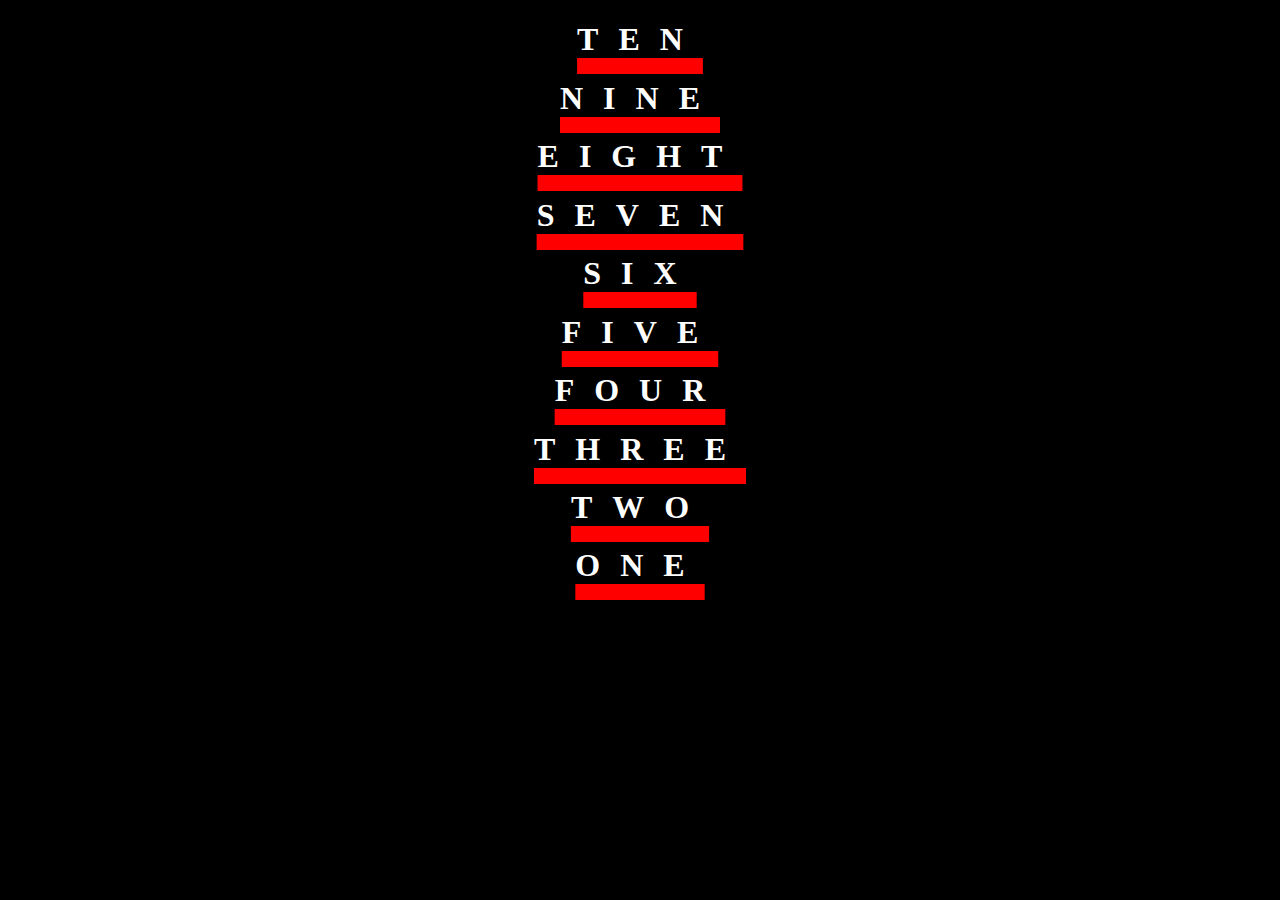
<file: CSS Project 1/index.html>
<!DOCTYPE html>
<html lang="en">
<head>
    <meta charset="UTF-8">
    <meta name="viewport" content="width=device-width, initial-scale=1.0">
    <title>Document</title>

    <style>
        h1{
            
            color: white;
            letter-spacing: 20px;
            text-align: center;
            text-decoration: underline solid red 50%;
            
        }
        
        
        
    </style >
</head>
<body bgcolor="black">
    <h1>TEN</h1>
    <h1>NINE</h1>
    <h1>EIGHT</h1>
    <h1>SEVEN</h1>
    <h1>SIX</h1>
    <h1>FIVE</h1>
    <h1>FOUR</h1>
    <h1>THREE</h1>
    <h1>TWO</h1>
    <h1>ONE</h1>
</body>
</html>
</file>
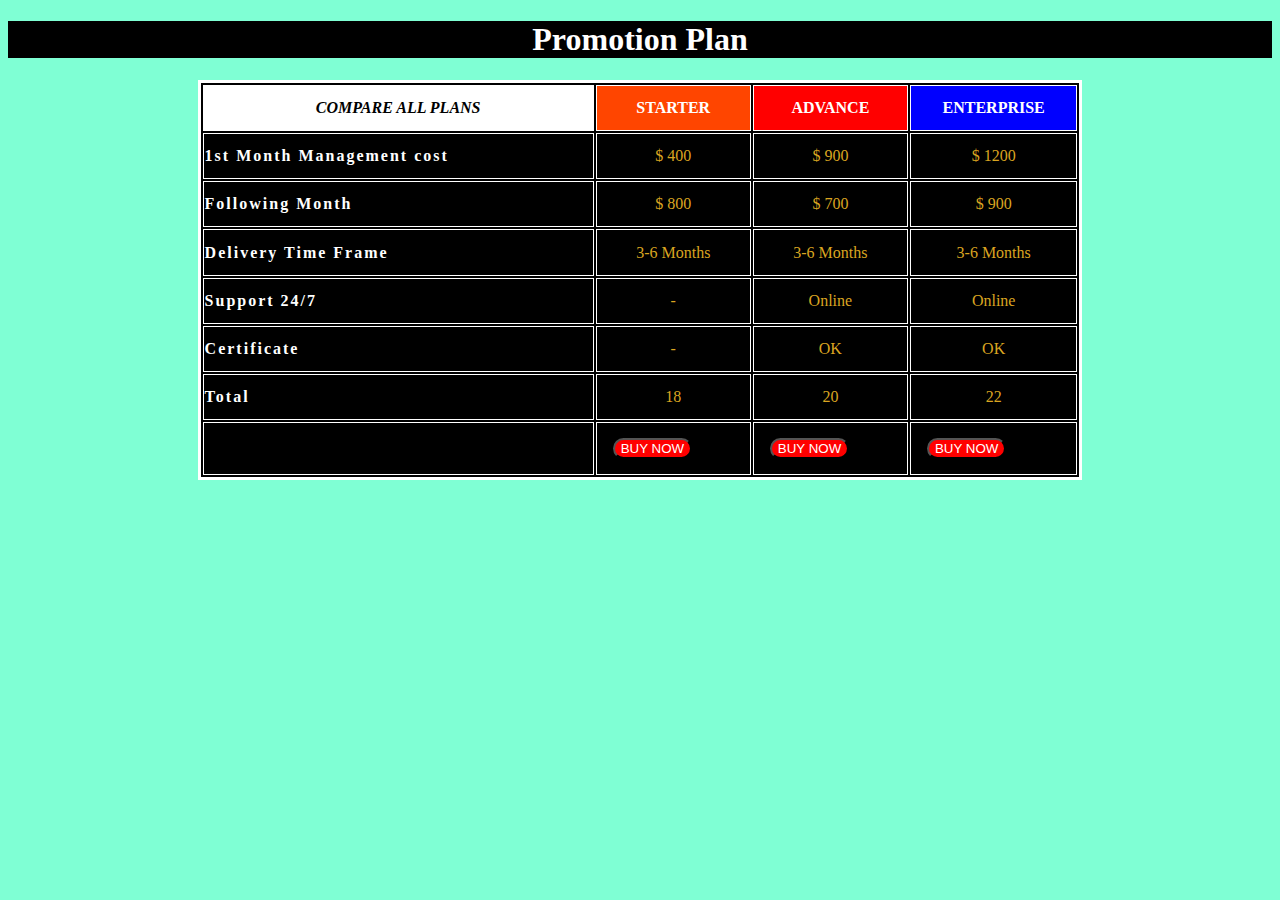
<file: CSS Project 2/index.html>
<!DOCTYPE html>
<html lang="en">
<head>
    <meta charset="UTF-8">
    <meta name="viewport" content="width=device-width, initial-scale=1.0">
    <title>Document</title>
    <link rel="stylesheet" href="style.css">
</head>
<body>
    <h1>Promotion Plan</h1>
    <table>
        <tr>
            <th class="def">COMPARE ALL PLANS</th>
            <th class="abc1">STARTER</th>
            <th class="abc2">ADVANCE</th>
            <th class="abc3">ENTERPRISE</th>
        </tr>


        <tr>

            <td class="mai">1st Month Management cost</td>
            <td class="abc">$ 400</td>
            <td class="abc">$ 900</td>
            <td class="abc">$ 1200</td>

        </tr>

        <tr>

            <td class="mai">Following Month</td>
            <td class="abc">$ 800</td>
            <td class="abc">$ 700</td>
            <td class="abc">$ 900</td>

        </tr>

        <tr>

            <td class="mai">Delivery Time Frame</td>
            <td class="abc">3-6 Months</td>
            <td class="abc">3-6 Months</td>
            <td class="abc">3-6 Months</td>

        </tr>

        <tr>

            <td class="mai">Support 24/7</td>
            <td class="abc">-</td>
            <td class="abc">Online</td>
            <td class="abc">Online</td>

        </tr>

        <tr>

            <td class="mai">Certificate</td>
            <td class="abc">-</td>
            <td class="abc">OK</td>
            <td class="abc">OK</td>

        </tr>

        <tr>

            <td class="mai">Total</td>
            <td class="abc">18</td>
            <td class="abc">20</td>
            <td class="abc">22</td>

        </tr>

        <tr>

            <td ></td>
            <td class="abc4">
                <form>
                    <button type="submit">BUY NOW</button>
                </form>
            </td>
            <td class="abc4"><form>
                <button type="submit">BUY NOW</button>
            </form></td>
            <td class="abc4"><form>
                <button type="submit">BUY NOW</button>
            </form></td>

        </tr>
    </table>
</body>
</html>
</file>
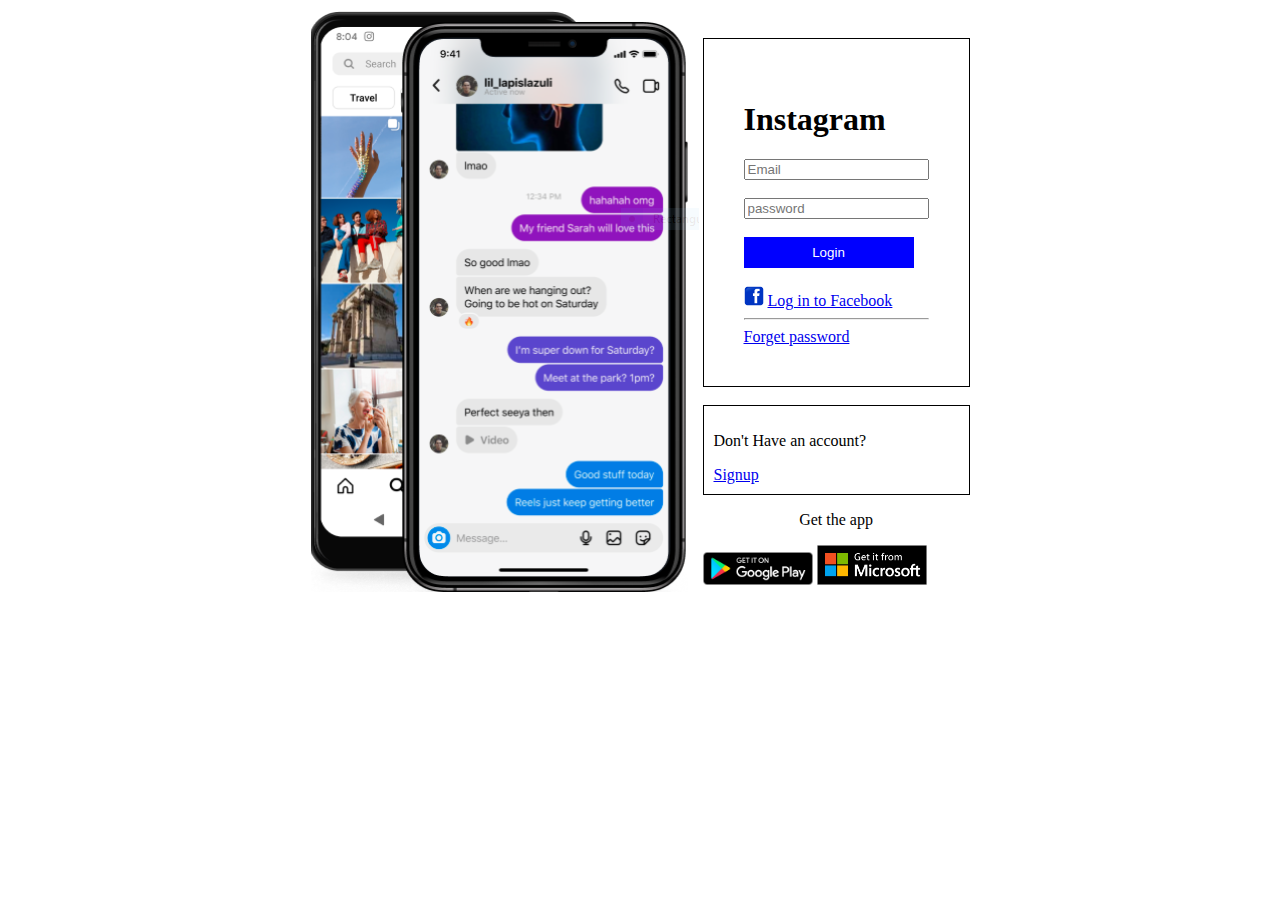
<file: CSS Project 4/index.html>
<!DOCTYPE html>
<html lang="en">
<head>
    <meta charset="UTF-8">
    <meta name="viewport" content="width=device-width, initial-scale=1.0">
    <title>instagram</title>
    <link rel="stylesheet" href="style.css">
</head>
<body>

    <table>
        <tr>
            <td><img src="./instagram.PNG" alt=""></td>
            <td>
                <div class="main">
                    <h1>Instagram</h1>
                    <input type="Email" placeholder="Email"><br> <br>
                    <input type="password" placeholder="password"> <br> <br>
                    <button>Login</button><br> <br>
                    <img id="img1" src="./Facebook.png" alt="">
                    <a id="login" href="www://www.facebook.com">Log in to Facebook</a><br>
                    <hr>
                    <a id="for" href="Forget password">Forget password</a>
                </div>
                <br>
                <div class="secdiv">
                    <p>Don't Have an account?</p>
                    <a  href="Signup">Signup</a>
                </div>
                <p id="app">Get the app</p>
                <img class="img2" src="./google.png" alt="">
                <img class="img2" src="./microsoft.png" alt="">

                

                
            </td>
            
                
        </tr>
    </table>

    
    
    

    

    
</body>
</html>
</file>
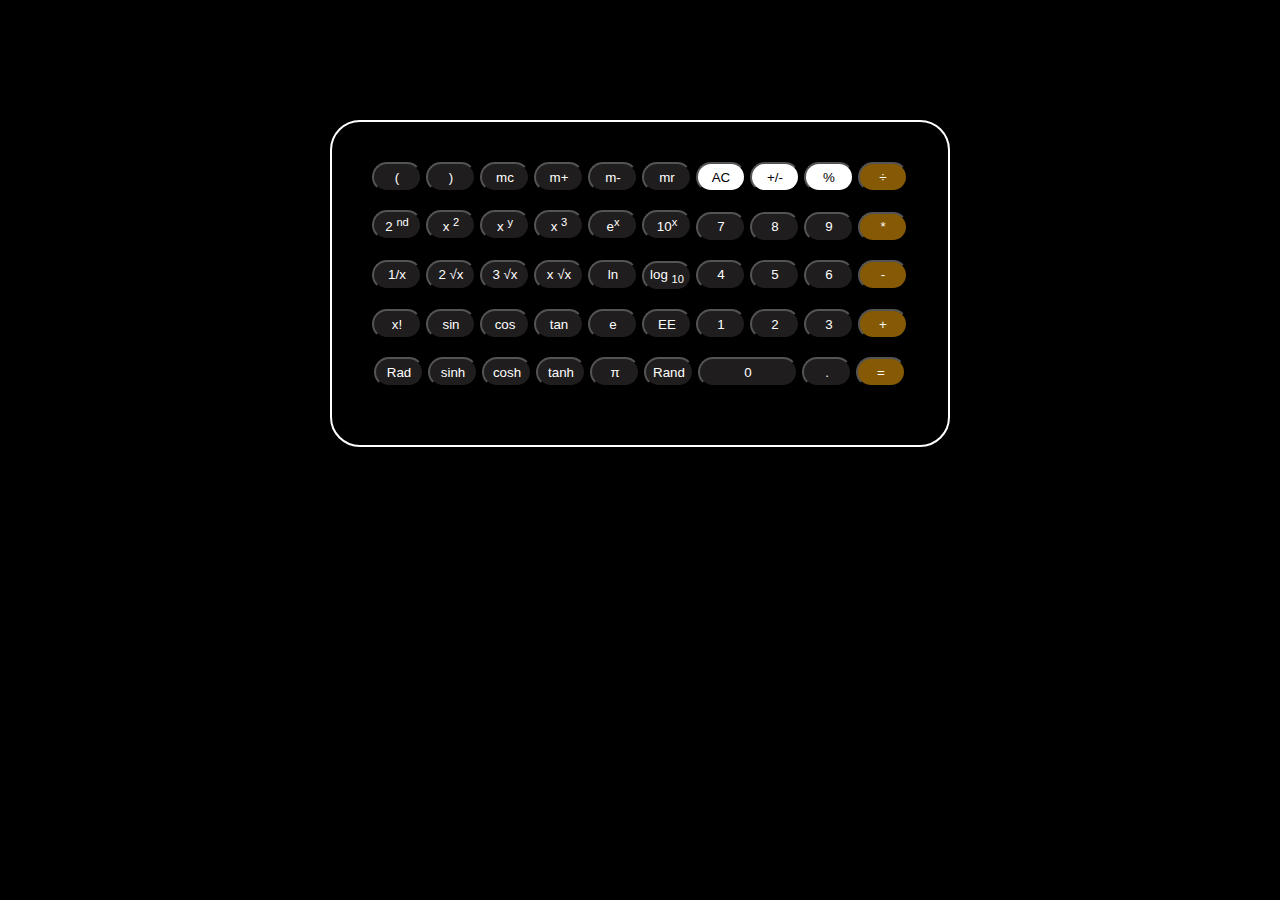
<file: CSS Project 5/index.html>
<!DOCTYPE html>
<html lang="en">
<head>
    <meta charset="UTF-8">
    <meta name="viewport" content="width=device-width, initial-scale=1.0">
    <title>Document</title>
    <link rel="stylesheet" href="style.css">
</head>
<body>

    

    <div>
        
        <button>(</button>
        <button>)</button>
        <button>mc</button>
        <button>m+</button>
        <button>m-</button>
        <button>mr</button>
        <button id="mul">AC</button>
        <button  id="mul">+/-</button>
        <button  id="mul">%</button>
        <button id="col">÷</button> <br> <br>

        <button>2 <sup>nd</sup></button>
        <button>x <sup>2</sup></button>
        <button>x <sup>y</sup></button>
        <button>x <sup>3</sup></button>
        <button>e<sup>x</sup></button>
        <button>10<sup>x</sup></button>
        <button>7</button>
        <button>8</button>
        <button>9</button>
        <button id="col">*</button> <br> <br>

        <button>1/x</button>
        <button>2 √x</button>
        <button>3 √x</button>
        <button>x √x</button>
        <button>ln</button>
        <button>log <sub>10</sub></button>
        <button>4</button>
        <button>5</button>
        <button>6</button>
        <button id="col">-</button><br> <br>

        <button>x!</button>
        <button>sin</button>
        <button>cos</button>
        <button>tan</button>
        <button>e</button>
        <button>EE</button>
        <button>1</button>
        <button>2</button>
        <button>3</button>
        <button id="col">+</button><br> <br>

        <button>Rad</button>
        <button>sinh</button>
        <button>cosh</button>
        <button>tanh</button>
        <button>π</button>
        <button>Rand</button>
        <button id="dot">0</button>
        <button >.</button>
       
        <button id="col">=</button><br> <br>
        
        
    </div>

    


    
</body>
</html>
</file>
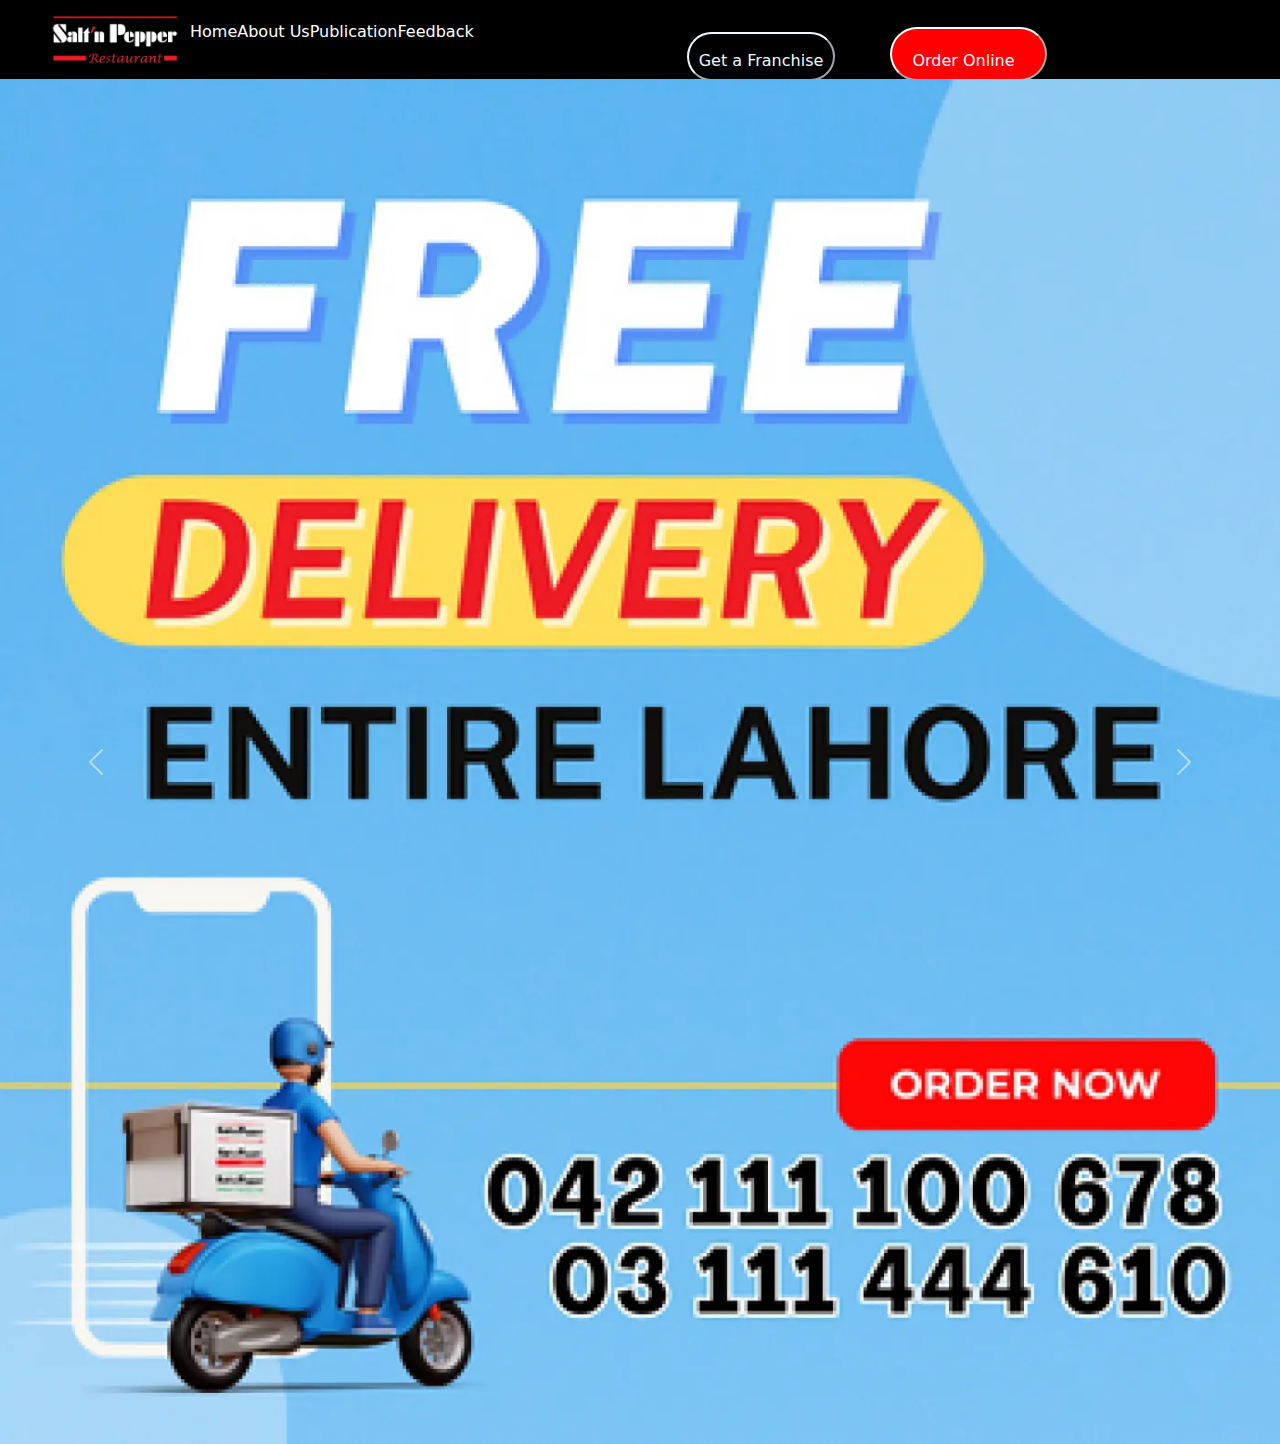
<file: CSS Project 6/index.html>
<!DOCTYPE html>
<html lang="en">
<head>
    <meta charset="UTF-8">
    <meta name="viewport" content="width=device-width, initial-scale=1.0">
    <title>Document</title>
    <link rel="stylesheet" href="style.css">
    <link rel="stylesheet" href="https://cdn.jsdelivr.net/npm/bootstrap@5.3.2/dist/css/bootstrap.min.css">
    


</head>
<body>

    <div class="header">

        <div class="logo">
            <img src="./images.webp" alt="">

        </div>

        <div class="menu">
            <ul class="nav">
                <li>Home</li>
                <li>About Us</li>
                <li>Publication</li>
                <li>Feedback</li>
            </ul>

        </div>

        <div class="btn">
            <button class="Franchise">Get a Franchise</button>
            <button class="order">Order Online</button>
        </div>

    </div>

    <div id="carouselExample" class="carousel slide">
        <div class="carousel-inner">
          <div class="carousel-item active">
            <img src="./design.webp" class="d-block w-100" alt="...">
          </div>
          <div class="carousel-item">
            <img src="./design.webp" class="d-block w-100" alt="...">
          </div>
          <div class="carousel-item">
            <img src="./design.webp" class="d-block w-100" alt="...">
          </div>
        </div>
        <button class="carousel-control-prev" type="button" data-bs-target="#carouselExample" data-bs-slide="prev">
          <span class="carousel-control-prev-icon" aria-hidden="true"></span>
          <span class="visually-hidden">Previous</span>
        </button>
        <button class="carousel-control-next" type="button" data-bs-target="#carouselExample" data-bs-slide="next">
          <span class="carousel-control-next-icon" aria-hidden="true"></span>
          <span class="visually-hidden">Next</span>
        </button>
      </div>

    
    <script src="https://cdn.jsdelivr.net/npm/bootstrap@5.3.2/dist/js/bootstrap.bundle.min.js"> </script>
    
</body>
</html>
</file>
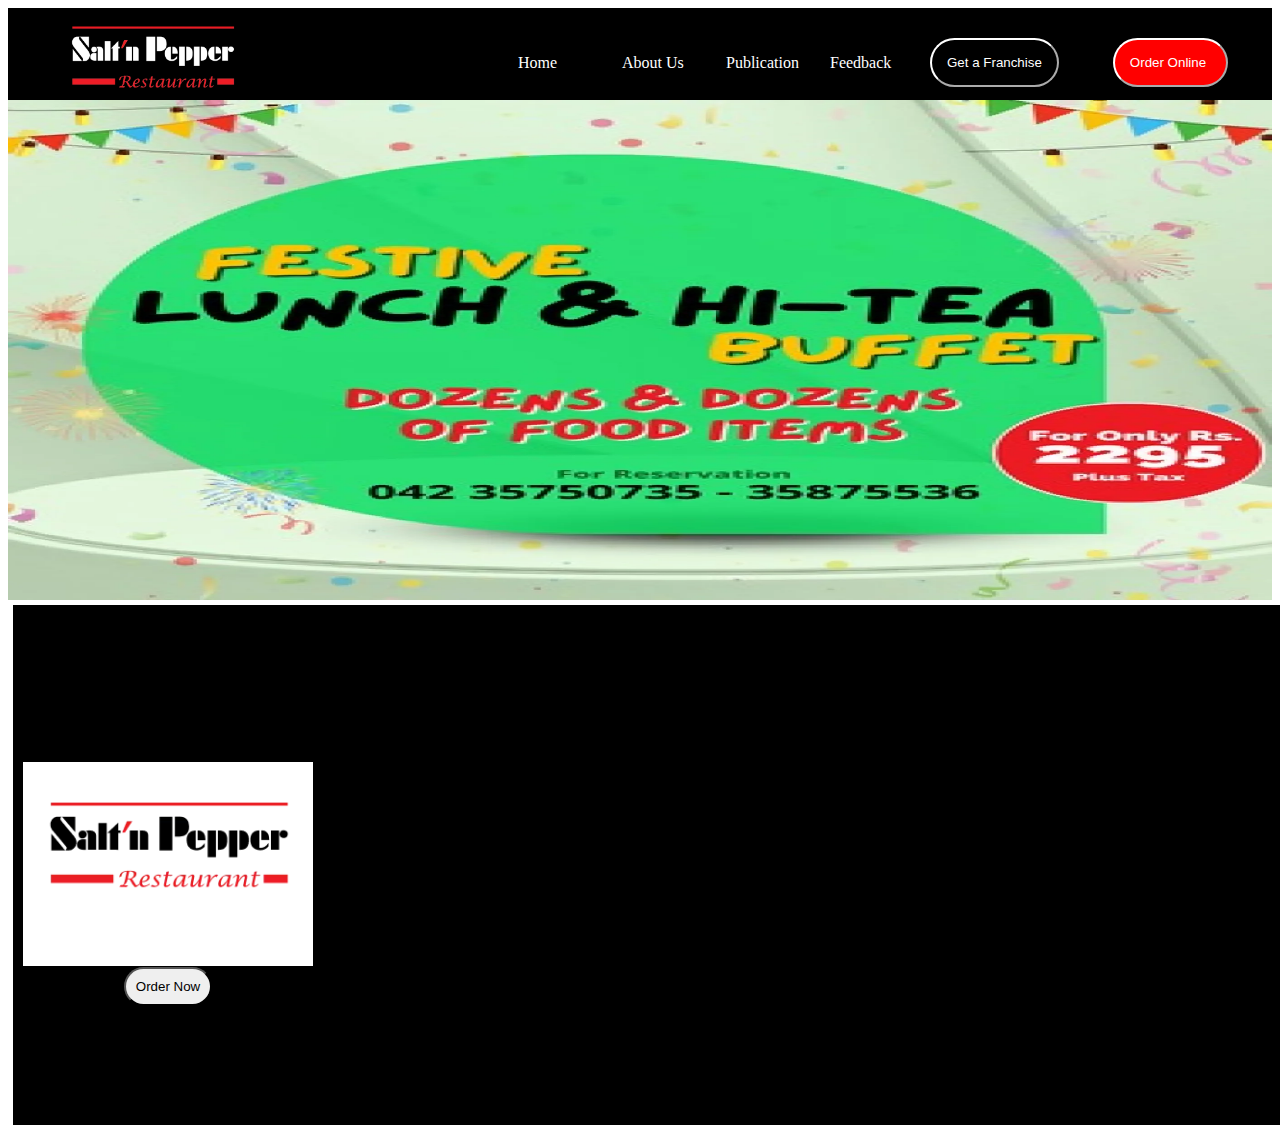
<file: CSS Project 7/index.html>
<!DOCTYPE html>
<html lang="en">
<head>
    <meta charset="UTF-8">
    <meta name="viewport" content="width=device-width, initial-scale=1.0">
    <title>Document</title>
    <link rel="stylesheet" href="style.css">
</head>
<body>

    <div class="header">

        <div class="logo">
            <img src="./image/images.webp" alt="">
        </div>

        <div class="nav">
            <ul class="menu">
                <li>Home</li>
                <li>About Us</li>
                <li>Publication</li>
                <li>Feedback</li>
            </ul>
        </div>

        <div class="btn">
            <button class="btnOne">Get a Franchise</button>
            <button class="btntwo">Order Online</button>
        </div>
        
    </div>

    <div class="slide">
        <img src="./image/design2.webp" alt="">
    </div>

    <div class="intro">
        <div>
            <h2>Welcome To <span> Salt'n pepper</span></h2>
            <h2>Restuarants Our Brand</h2>
            <p>Please click our brands below for further information, reservations or to order online!</p>
        </div>
        

        <div class="card">
            <div class="cardlogo">
                <img src="./image/res.webp" alt="">
            </div>

            <div class="cardbtn">
                <button>Order Now</button>
            </div>
            

        </div>
        

        
    </div>
    
</body>
</html>
</file>
<file: CSS Project 2/style.css>
h1{
    background-color: black;
    color: white;
    text-align: center;
}

table{
    border: 3px solid white;
    background-color:black;
    color: white;
    width: 70%;
    height: 400px;
    margin: auto;
    
    
    
}
td,th{
    border: 1px solid white;
}

.abc{
    text-align: center;
    color: goldenrod;
}
.def{
    background-color: white;
    color: black;
    font-size: medium;
    font-style: italic;
    font-weight: 700%;
    
}

.abc1{
    background-color: orangered;
    color: white;
    font: weight 40px; ;
}

.abc2{
    background-color: red;
    color: white;
}

.abc3{
    background-color: blue;
    color: white;
}

.mai{
    color:white;
    font-weight: bolder;
    letter-spacing: 2px;

    
}

body{
    background-color:aquamarine;
}

.abc4 button{
    background-color: red;
    color: white;
    margin-left: 15px;

    border-radius: 15px;
    
    
}
td:hover{
    background-color: black;
    color: white;
    transform: scale(1.1);
    transition: 2s;
}
th:hover{
    background-color: black;
    color: white;
    transform: scale(1.1);
    transition: 2s;
}
</file>
<file: CSS Project 4/style.css>
table{
    margin: auto;
}
#img1{
    width: 20px;
}
.abc{
    border: 1px solid black;
}
button{
    width: 170px;
    background-color: blue;
    color: white;
    padding: 8px;
    border: 5px;
}
.main{
    border: 1px solid black;
    padding: 40px;
}
.secdiv{
    border: 1px solid black;
    padding: 10px;
}
#app{
    text-align: center;
}
.img2{
    width: 110px;
}
</file>
<file: CSS Project 5/style.css>
body{
    background-color: black;
}
div{
    border: 2px solid white;
    
    text-align: center;
    border-radius: 30px;
    margin: auto;
    padding: 40px;
    width: fit-content;
    margin-top: 120px;
}
button{
    border-radius: 80px;
    width: 50px;
    height: 30px;
    background-color: rgb(31, 29, 29);
    color: white;
}
#col{
    background-color: rgba(160, 106, 5, 0.836);
    color: white;
    
}
#mul{
    background-color: white;
    color: black;
}
#dot{
    width: 100px;
}

#abc{
    background-color: black;
    color: white;
    margin-right: 100px;
    

    
}
</file>
<file: CSS Project 6/style.css>
.header{
    display: flex;
    width: 100%;
    margin: 0px;
    background-color: black;

}

.logo > img{
    width: 150px;
    margin-left: 40px;
    padding: 10px;
}

.nav > li{
    
    display: inline-flex;
    /* vertical-align: top; */
    /* width: 120px;
    justify-content: center;
    position: relative;
    bottom: -20px;
    left: 140px; */
    flex-direction: row;
    align-items: first baseline;
    position: relative;
    top: 20px;
    
    

    
}
.logo,.menu{
    display: inline-flex;
    /* background-color: green; */
    color: white;
}

.btn{
    display: inline-flex;
    
    position: relative;
    bottom: -40px;


}

.Franchise{
    position: relative;
    right: -200px;
    top: -20px;
    padding: 15px 10px 20px 10px;
    padding-bottom: 30px;
    border-radius: 30px;
    border-color: aliceblue;
    color: aliceblue;
    background-color: black;
    height: 40px;
    
    
}
.order{
    position: relative;
    right: -250px;
    top: -20px;
    padding: 20px 30px 30px 20px;
    border-radius: 30px;
    height: 40px;
    background-color: red;
    color: white;
    border-color: white; 
}
</file>
<file: CSS Project 7/style.css>
@font-face {
    font-family: "futurak";
    src: url(./futurak.ttf);
}

.header{
    display: flex;
    width: 100%;
    background-color: black;
}

.logo >img{
    width: 170px;
    position: relative;
    left: 60px;
    top: 10px;
    padding-bottom: 10px;
}
.nav{
    
    
}
.menu > li{

    display: inline-flex;
    position: relative;
    top: 30px;
    left: 300px;
    color: white;
    width: 100px;
    
    
}
.btnOne{
    display: inline-flexbox;
    position: relative;
    top: 30px;
    left: 300px;
    border-radius: 30px;
    padding: 15px;
    border-color: white;
    background-color: black;
    color: white;
}
.btntwo{
    display: inline-flexbox;
    position: relative;
    top: 30px;
    left: 350px;
    border-radius: 30px;
    padding: 15px 20px 15px 15px;
    border-color: white;
    background-color: red;
    color: white;
}
.slide{
    width: 100%;
    height: 500px;
}
.slide > img{
    width: 100%;
    height: 100%;
}

.intro{
    width: 100%;
    height: 500px;
    background-color: black;
    text-align: center;
    padding: 10px;
    margin: 5px;
}
.intro >h2{
    color: white;
    font-size: 30px;
    
}

.intro > p{
    color: white;
}

.intro > h2 > span{
    font-family: "futurak";
    letter-spacing: 5px;
}

.card{
    text-align: center;
    width: 250px;
    background-color: white;
    padding: 30px 20px;

}
.cardlogo > img{
    
    width: 100%;
    
    
}
.cardbtn > button{
    position: relative;
    bottom: -70px;
    border-radius: 30px;
    padding: 10px;

    
}
</file>
